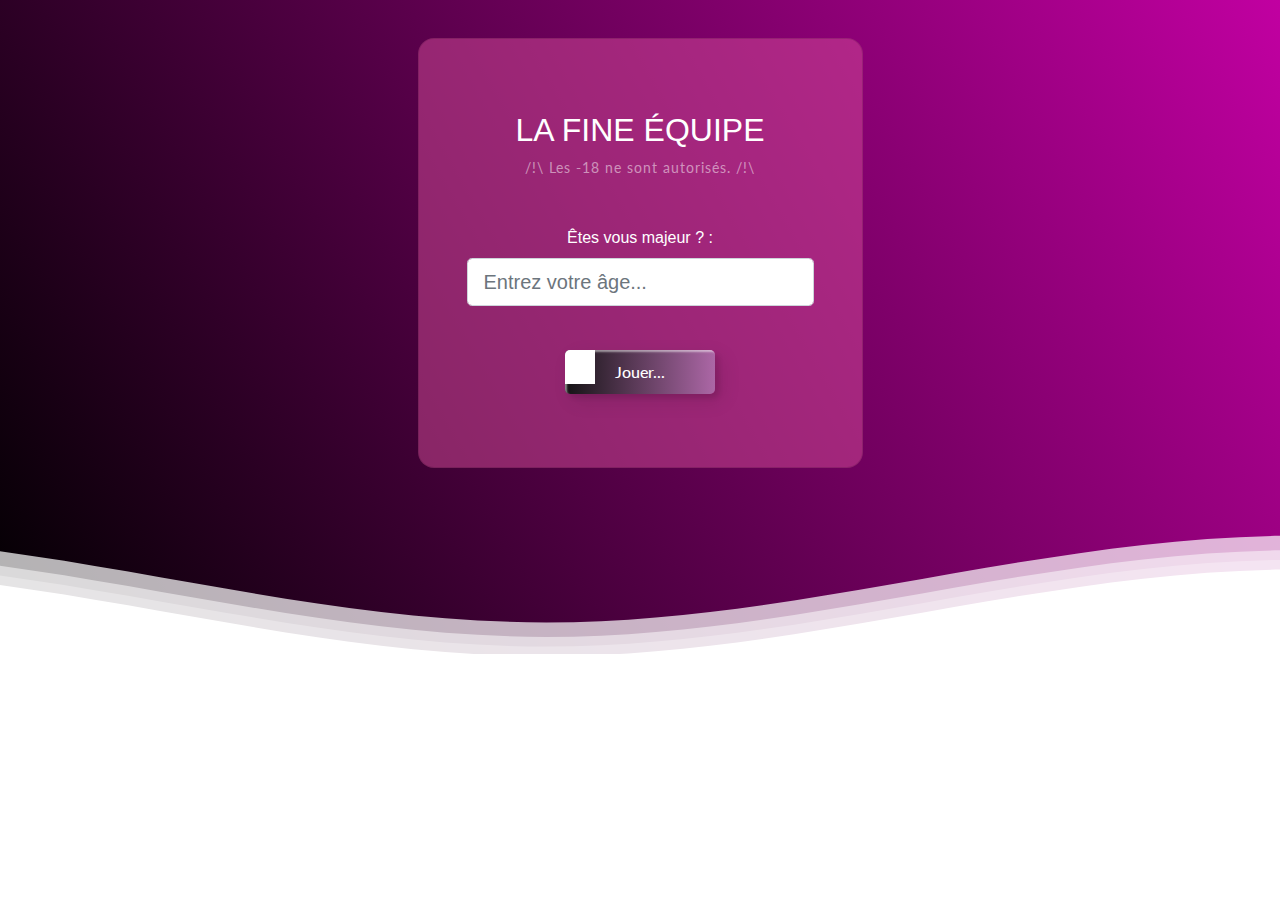
<file: index.html>
<!DOCTYPE html>
<html lang="fr">
	<head>
		<title>Autorisation</title>
		<link href="bootstrap/css/bootstrap.css" rel="stylesheet" media="screen">
		<link href="styles.css" rel="stylesheet" media="screen">
	</head>
	<body>


<!--Hey! This is the original version
of Simple CSS Waves-->

<div class="top">

	<!--Content before waves-->
	
	<!--Waves Container-->
	<div>

		<section style="position: relative; top: -10px;" class="vh-100 gradient-custom">
			<div class="container py-5 h-100">
			  <div class="row d-flex justify-content-center align-items-center h-100">
				<div class="col-12 col-md-8 col-lg-6 col-xl-5">
				  <div class="card bg-dark text-white" style="border-radius: 1rem;">
					<div class="card-body p-5 text-center">
						<form class="mb-md-5 mt-md-4 pb-5" name="monFormulaire" action="" method="post">
							<h2 class="fw-bold mb-2 text-uppercase">La Fine Équipe</h2>
							<p class="text-white-50 mb-5">/!\ Les -18 ne sont autorisés. /!\</p>
							<div class="form-outline form-white mb-4">
								<label class="form-label" for="nombre">Êtes vous majeur ? :</label>
								<input type="text" name="nombre" required="required" placeholder="Entrez votre âge..." class="form-control form-control-lg" id="nombre">
							</div>
							<button class="custom-btn btn-11" type="button" value="Envoyer" onClick="login()">Jouer...</button>
						</form>
					</div>
				  </div>
				</div>
			  </div>
			</div>
		  </section>

	<svg class="waves" xmlns="http://www.w3.org/2000/svg" xmlns:xlink="http://www.w3.org/1999/xlink"
	viewBox="0 24 150 28" preserveAspectRatio="none" shape-rendering="auto">
	<defs>
	<path id="gentle-wave" d="M-160 44c30 0 58-18 88-18s 58 18 88 18 58-18 88-18 58 18 88 18 v44h-352z" />
	</defs>
	<g class="parallax">
	<use xlink:href="#gentle-wave" x="48" y="0" fill="rgba(255,255,255,0.7)" />
	<use xlink:href="#gentle-wave" x="48" y="3" fill="rgba(255,255,255,0.5)" />
	<use xlink:href="#gentle-wave" x="48" y="5" fill="rgba(255,255,255,0.3)" />
	<use xlink:href="#gentle-wave" x="48" y="7" fill="#fff" />
	</g>
	</svg>

	<!-- js  -->

	<script src="script.js" type="text/javascript"></script>
	<script type="text/javascript" src="bootstrap/js/bootstrap.bundle.js"></script>
	<script>
		if (sessionStorage["session"]) {
			window.location.href="home.html";
		}
	</script>


	</div>
	<!--Waves end-->
	
	</div>
	<!--Header ends-->

</body>
</html>
</file>
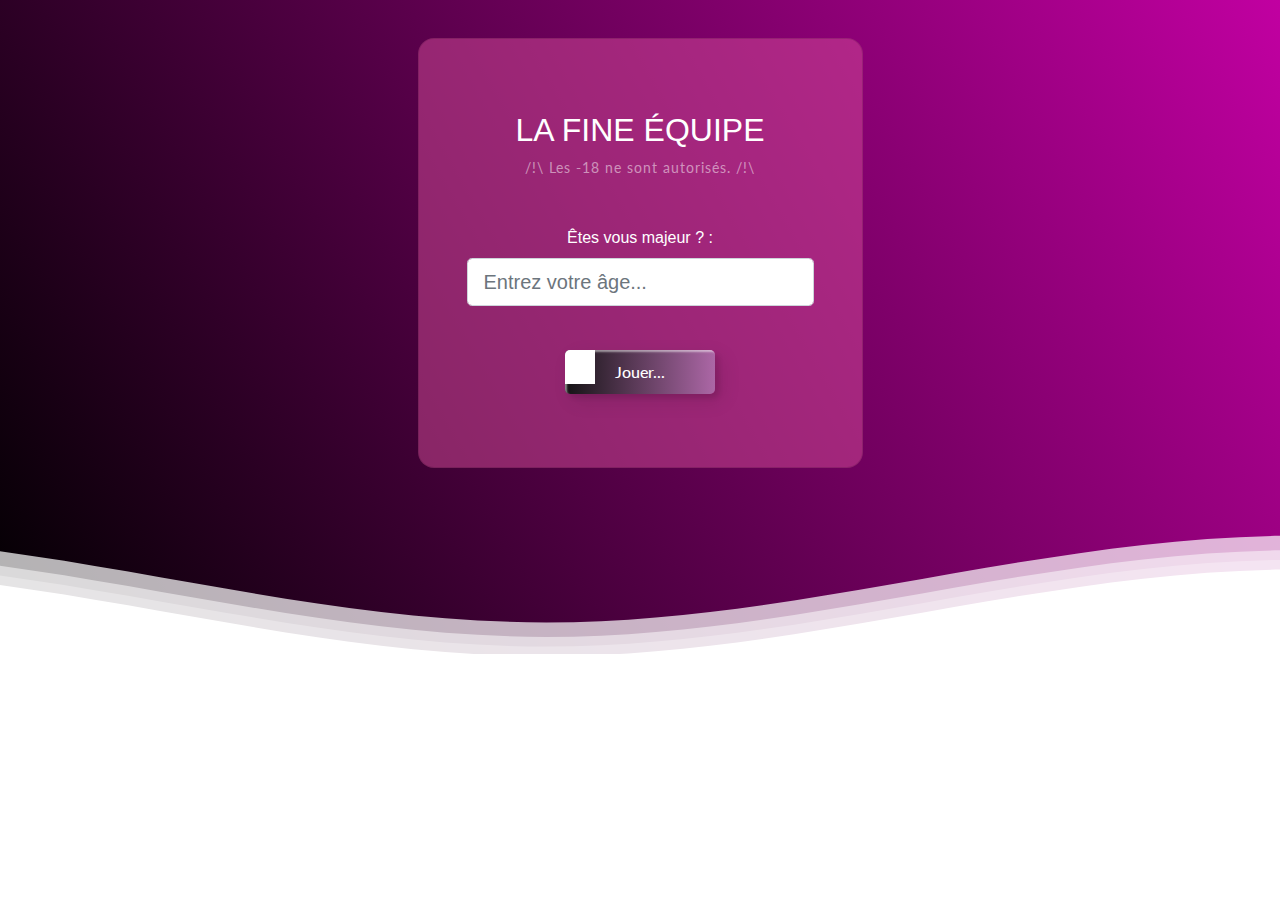
<file: home.html>
<!DOCTYPE html>
<html lang="fr">
<head>
  
  <meta charset="UTF-8" />
  <title>Qui est le meilleur ?</title>
  
  <link rel="stylesheet" href="styles.css">

</head> 
<body> 
  
  <div class='wrapper'>
		
		<div class='header gradient'>
			<div class='header-home'>Le plus fort
			</div>
			<div class='header-menu'>
				<div class='header-menu-btn'>Connexion
				</div>
				<div class='header-menu-btn'>Inscription
				</div>
			</div>
		</div><!--end header-->
		
		<div class='main'>
			<div id='main-head'>
				
			</div>
			<p>Étant dans un pays libre où tout le monde à le droit de donner son avis (même si celui-ci est merdique) nous voulons quand même poser la question, qui peut 1vs1 Satoru Gojo ?</p>
		<button class="custom-btn btn-11" type="button" value="Envoyer" onClick="login()">Jouer...</button>
		</div><!--end main-->
		
		<div class='footer-push'></div>
	</div><!--end wrapper-->
	
	<div class='footer gradient'>
		<div class='footer-links'>
			<a href='#'>Mentions legales</a>
			<a href='#'>Qui sommes-nous ?</a>
			<a href='#'>contact</a>
		</div>
	</div>
		<!-- js -->
		
		<script src="script.js" type="text/javascript"></script>
		<script>
			if (!sessionStorage["session"]) {
				window.location.href="index.html";
			}
		</script>
	</body>
</html>
</file>
<file: styles.css>
@import url(//fonts.googleapis.com/css?family=Lato:300:400);

body {
  margin:0;
}

h1 {
  font-family: 'Lato', sans-serif;
  font-weight:300;
  letter-spacing: 2px;
  font-size:48px;
}
p {
  font-family: 'Lato', sans-serif;
  letter-spacing: 1px;
  font-size:14px;
  color: #333333;
}

.top {
  position:relative;
  text-align:center;
  background: linear-gradient(60deg, rgb(0, 0, 0) 0%, rgb(193, 0, 161) 100%);
  color:white;
}
.logo {
  width:50px;
  fill:white;
  padding-right:15px;
  display:inline-block;
  vertical-align: middle;
}

.inner-top {
  height:65vh;
  width:100%;
  margin: 0;
  padding: 0;
}

.flex { /*Flexbox for containers*/
  display: flex;
  justify-content: center;
  align-items: center;
  text-align: center;
}

.waves {
  position:relative;
  width: 100%;
  height:15vh;
  margin-bottom:-7px; /*Fix for safari gap*/
  min-height:100px;
  max-height:150px;
}

.content {
  position:relative;
  height: 20vh;
  text-align:center;
  background-color: white;
}

/* Animation */

.parallax > use {
  animation: move-forever 25s cubic-bezier(.55,.5,.45,.5)     infinite;
}
.parallax > use:nth-child(1) {
  animation-delay: -2s;
  animation-duration: 7s;
}
.parallax > use:nth-child(2) {
  animation-delay: -3s;
  animation-duration: 10s;
}
.parallax > use:nth-child(3) {
  animation-delay: -4s;
  animation-duration: 13s;
}
.parallax > use:nth-child(4) {
  animation-delay: -5s;
  animation-duration: 20s;
}
@keyframes move-forever {
  0% {
   transform: translate3d(-90px,0,0);
  }
  100% { 
    transform: translate3d(85px,0,0);
  }
}
/*Shrinking for mobile*/
@media (max-width: 768px) {
  .waves {
    height:40px;
    min-height:40px;
  }
  .content {
    height:30vh;
  }
  h1 {
    font-size:24px;
  }
}

.bg-1 {
    background-color: #1abc9c; /* Green */
    color: #ffffff;
  }
  .bg-2 {
    background-color: #6586cc; /* Dark Blue */
    color: #b94343;
    font-size: 15px;
  }
  .bg-3 {
    background-color: #ffffff; /* White */
    color: #555555;
  }
.bg-4 {
    background-color: #2f2f2f;
    color: #ffffff;
  }

  .container-fluid {
    padding-top: 70px;
    padding-bottom: 70px;
  }

  .bg-dark {
    background-color: #d74e9c7c !important;
    height: 430px;
  }


  button {
    margin: 20px;
  }
  
  .custom-btn {
    width: 150px;
    color: #fff;
    border-radius: 5px;
    padding: 10px 25px;
    font-family: 'Lato', sans-serif;
    font-weight: 500;
    background: transparent;
    cursor: pointer;
    transition: all 0.3s ease;
    position: relative;
    display: inline-block;
     box-shadow:inset 2px 2px 2px 0px rgba(255,255,255,.5),
     7px 7px 20px 0px rgba(0,0,0,.1),
     4px 4px 5px 0px rgba(0,0,0,.1);
    outline: none;
  }
  
  
  /* 11 */
  .btn-11 {
    border: none;
    background: rgb(251,33,117);
      background: linear-gradient(to left, rgb(172, 103, 166) 0%, rgb(20, 19, 20) 100%);
      color: #fff;
      overflow: hidden;
  }
  .btn-11:hover {
      text-decoration: none;
      color: #fff;
  }
  .btn-11:before {
      position: absolute;
      content: '';
      display: inline-block;
      top: -10px;
      left: 0;
      width: 30px;
      height: 100%;
      background-color: #fff;
      animation: shiny-btn1 3s ease-in-out infinite;
  }
  .btn-11:hover{
    opacity: .7;
  }
  .btn-11:active{
    box-shadow:  4px 4px 6px 0 rgba(255,255,255,.3),
                -4px -4px 6px 0 rgba(116, 125, 136, .2),
      inset -4px -4px 6px 0 rgba(255,255,255,.2),
      inset 4px 4px 6px 0 rgba(0, 0, 0, .2);
  }
  
  
  @-webkit-keyframes shiny-btn1 {
      0% { -webkit-transform: scale(0) rotate(45deg); opacity: 0; }
      80% { -webkit-transform: scale(0) rotate(45deg); opacity: 0.5; }
      81% { -webkit-transform: scale(4) rotate(45deg); opacity: 1; }
      100% { -webkit-transform: scale(50) rotate(45deg); opacity: 0; }
  }



  .wrapper {
    position: relative;
    top: 20ch;
    /*This part is important for centering*/
    display: column;
    align-items: center;
    justify-content: center;
  }
  
  .typing-demo {
    width: 29ch;
    animation: typing 2s steps(22), blink .5s step-end infinite alternate;
    white-space: nowrap;
    overflow: hidden;
    border-right: 3px solid;
    font-family: monospace;
    font-size: 2em;
  }
  
  .typing-demo2 {
    width: 73ch;
    animation: typing 2s steps(22), blink .5s step-end infinite alternate;
    white-space: nowrap;
    overflow: hidden;
    animation-delay: 2s;
    border-right: 3px solid;
    font-family: monospace;
    font-size: 2em;
  }


  @keyframes typing {
    from {
      width: 0
    }
  }
      
  @keyframes blink {
    50% {
      border-color: transparent
    }
  }


/* INDEX PAGE ICI COOL NON ? */


  @import url("https://fonts.googleapis.com/css?family=Knewave|Open+Sans:400,700");
body {
  color: #474A85;
  font-family: 'Open Sans', sans-serif;
}

/*html,
body {
  height: 100%;
  margin: 0;
}*/

.button {
  border-radius: 14px;
  color: #FFFFFF;
  font-size: 18px;
  font-weight: 700;
  margin: auto;
  padding: 12px;
  max-width: 160px;
  text-align: center;
}

.button-cta {
  background-color: #4049FF;
}

.header,
.main-push,
.footer {
  display: block;
}

.footer,
.footer-push {
  font-size: 15px;
  height: 30px;
  line-height: 10px;
  text-align: center;
  position: fixed;
  bottom: 0;
  width: 100%;
}

.footer-links {
  padding-top: 4px;
}

.footer-links a {
  border-bottom: 1px solid #33A8FF;
  color: #DDD;
  margin: 0 4px;
  text-decoration: none;
}

.gradient {
  background: #582FE8;
  background: -webkit-linear-gradient(left top, #4049FF, #9833FF);
  background: -o-linear-gradient(bottom right, #4049FF, #9833FF);
  background: -moz-linear-gradient(bottom right, #4049FF, #9833FF);
  background: linear-gradient(to bottom right, #4049FF, #9833FF);
}

.header {
  color: #FFFFFF;
  height: 48px;
  position: fixed;
  top: 0;
  width: 100%;
}

.header-home {
  float: left;
  font-family: "Monaco", "Courier New", monospace;
  font-size: 32px;
  height: 38px;
  line-height: 44px;
  margin-left: 14px;
}

.header-menu {
  float: right;
  margin-right: 8px;
  padding: 4px;
}

.header-menu-btn {
  border: 1px solid #33A8FF;
  border-radius: 6px;
  display: inline-block;
  margin: 2px 0;
  padding: 6px 8px;
}

.main {
  padding: 20px 20%;
}

#main-head h1 {
  color: #33A8FF;
  display: block;
  font-family: "Monaco", "Courier New", monospace;
  font-size: 3em;
  text-align: center;
}

.main-left,
.main-right {
  font-size: 18px;
  padding: 8px;
  width: 40%;
}

.main-left {
  line-height: 32px;
}

.main p {
  line-height: 40px;
  padding: 8px;
}

.profile-question {
  padding: 8px 0;
}

.profile-question a {
  color: #582FE8;
  font-weight: 700;
  text-decoration: none;
}

.question-left a {
  border-bottom: 2px solid #33A8FF;
  color: #33A8FF;
  font-weight: 700;
  text-decoration: none;
}

.question-nav {
  display: flex;
  margin: 0;
  padding: 0;
  margin: 32px 0 0 0;
}

.question-nav-btn {
  border-bottom: 2px solid transparent;
  border-radius: 0;
  display: inline-block;
  flex: 1;
  font-size: 16px;
  padding: 6px 0;
}

.question-nav-btn:hover {
  border-bottom: 2px solid #33A8FF;
  box-shadow: 1px 4px 12px -1px #33A8FF;
  cursor: pointer;
}

#question-nav-results {
  background-color: #582FE8;
  border-radius: 0 14px 14px 0;
}

#question-nav-skip {
  background-color: #582FE8;
  border-radius: 14px 0 0 14px;
}

#question-nav-vote {
  background-color: #14CC77;
}

.question-response {
  border: 3px solid #4049FF;
  border-radius: 12px;
  color: #4049FF;
  font-weight: 700;
  margin: 8px 0;
  padding: 6px;
  text-align: center;
  width: auto;
}

#question-response-add {
  border: 3px solid #BBBBAA;
  color: #BBBBAA;
  padding: 0;
  text-align: center;
}

#question-response-add input {
  background-color: transparent;
  border: 0;
  border-radius: 12px;
  color: #BBBBAA;
  font-family: 'Open Sans';
  font-size: 16px;
  font-weight: 700;
  margin: 0;
  padding: 6px;
  text-align: center;
  width: 95%;
}

#question-response-add input:focus {
  outline: none;
}

#question-response-vote {
  background-color: #007F12;
  border: 3px solid #007F12;
  color: #FFF;
  margin-top: 32px;
}

.split-main {
  align-items: baseline;
  display: flex;
  justify-content: space-around;
}

.wrapper {
  background-color: #FFFFFF;
  margin-bottom: -22px;
  min-height: 100%;
}

@media only screen and (max-device-width: 480px) {
  .main {
    padding: 20px 10%;
  }
  .question-main {
    flex-direction: column-reverse;
  }
  .question-nav {
    flex-direction: column;
  }
  #question-nav-results {
    background-color: #582FE8;
    border-radius: 0 0 14px 14px;
  }
  #question-nav-skip {
    background-color: #582FE8;
    border-radius: 14px 14px 0 0;
  }
}
</file>
